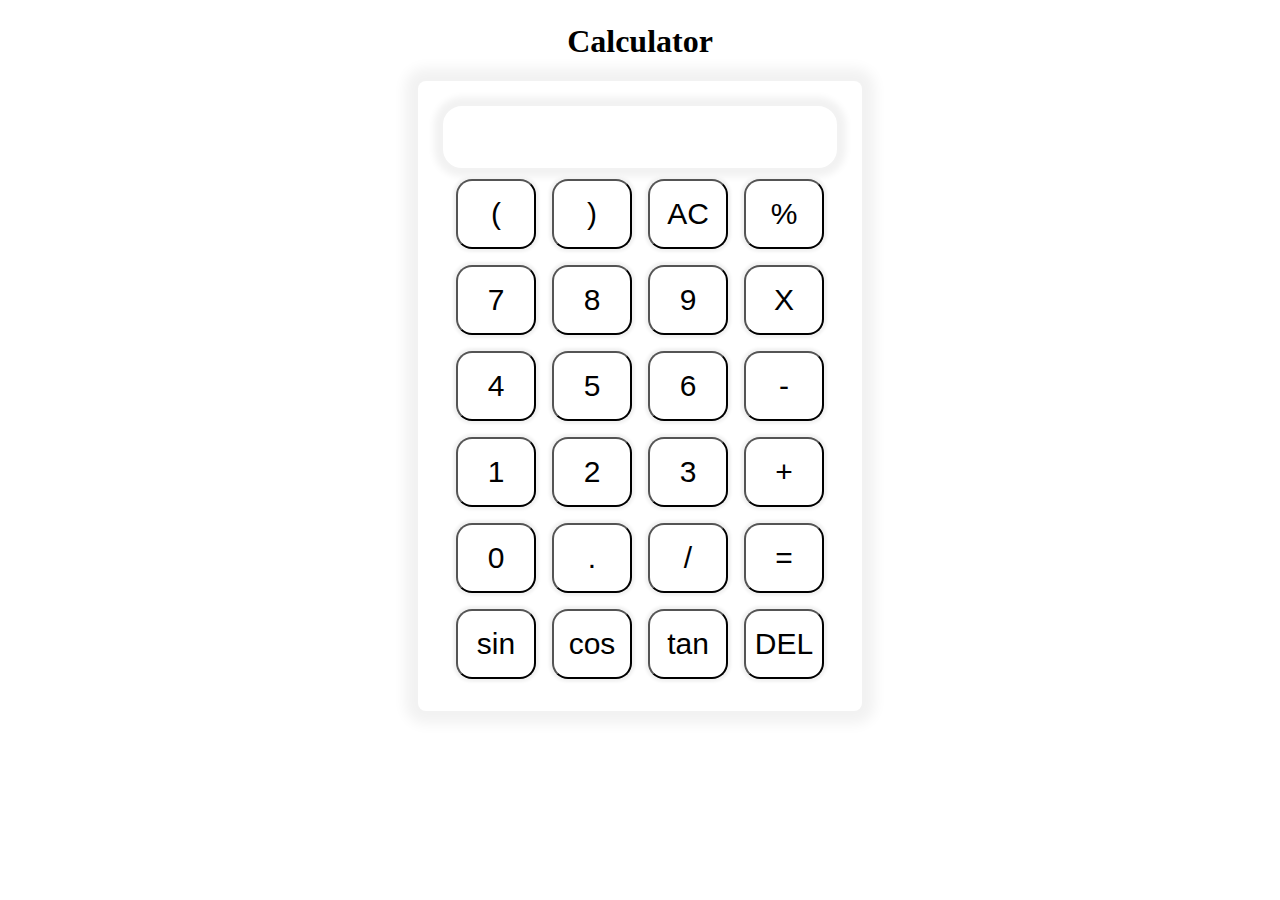
<file: index.html>
<!DOCTYPE html>
<html lang="en">
<head>
    <meta charset="UTF-8">
    <meta http-equiv="X-UA-Compatible" content="IE=edge">
    <meta name="viewport" content="width=device-width, initial-scale=1.0">
    <link rel="stylesheet" href="calculator.css">
    <title>Calculator</title>
     
</head>
<body>
    <div class="container">
        <h1>Calculator</h1>
        <div class="calculator">
            <input type="text" name="screen" id="screen">
            <table>
               <tr>
                    <td><button>(</button></td>
                    <td><button>)</button></td>
                    <td><button>AC</button></td>
                    <td><button>%</button></td>
                </tr>

                <tr>
                    <td><button>7</button></td>
                    <td><button>8</button></td>
                    <td><button>9</button></td>
                    <td><button>X</button></td>
                </tr>

                <tr>
                    <td><button>4</button></td>
                    <td><button>5</button></td>
                    <td><button>6</button></td>
                    <td><button>-</button></td>
                </tr>

                <tr>
                    <td><button>1</button></td>
                    <td><button>2</button></td>
                    <td><button>3</button></td>
                    <td><button>+</button></td>
                </tr>

                <tr>
                    <td><button>0</button></td>
                    <td><button>.</button></td>
                    <td><button>/</button></td>
                    <td><button>=</button></td>
                </tr>
                <tr>
                    <td><button>sin</button></td>
                    <td><button>cos</button></td>
                    <td><button>tan</button></td>
                    <td><button>DEL</button></td>
                </tr>
            </table>
        </div>
    </div>
    
</body>
<script src="calculator.js"></script>
</html>
</file>
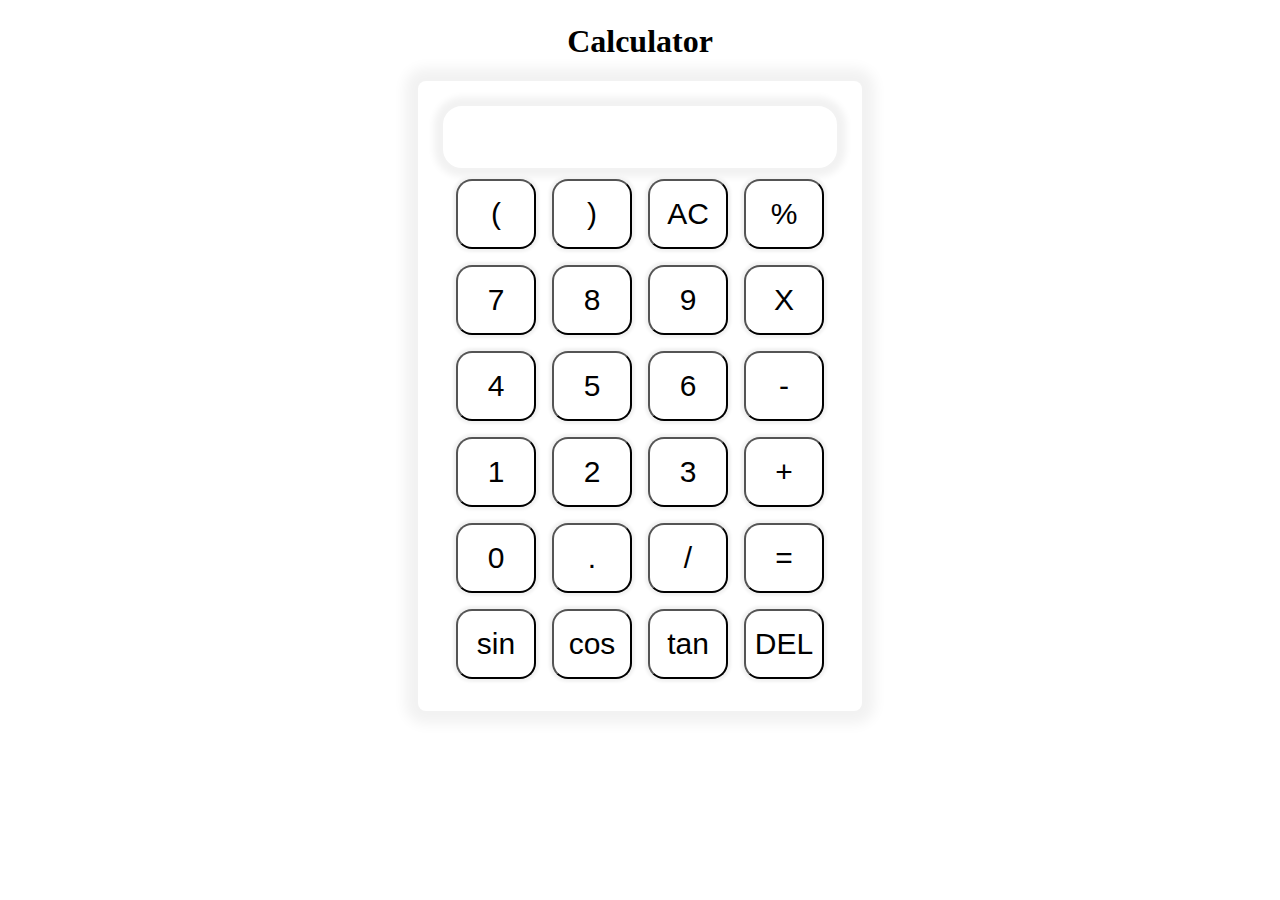
<file: calculator.html>
<!DOCTYPE html>
<html lang="en">
<head>
    <meta charset="UTF-8">
    <meta http-equiv="X-UA-Compatible" content="IE=edge">
    <meta name="viewport" content="width=device-width, initial-scale=1.0">
    <link rel="stylesheet" href="calculator.css">
    <title>Calculator</title>
     
</head>
<body>
    <div class="container">
        <h1>Calculator</h1>
        <div class="calculator">
            <input type="text" name="screen" id="screen">
            <table>
               <tr>
                    <td><button>(</button></td>
                    <td><button>)</button></td>
                    <td><button>AC</button></td>
                    <td><button>%</button></td>
                </tr>

                <tr>
                    <td><button>7</button></td>
                    <td><button>8</button></td>
                    <td><button>9</button></td>
                    <td><button>X</button></td>
                </tr>

                <tr>
                    <td><button>4</button></td>
                    <td><button>5</button></td>
                    <td><button>6</button></td>
                    <td><button>-</button></td>
                </tr>

                <tr>
                    <td><button>1</button></td>
                    <td><button>2</button></td>
                    <td><button>3</button></td>
                    <td><button>+</button></td>
                </tr>

                <tr>
                    <td><button>0</button></td>
                    <td><button>.</button></td>
                    <td><button>/</button></td>
                    <td><button>=</button></td>
                </tr>
                <tr>
                    <td><button>sin</button></td>
                    <td><button>cos</button></td>
                    <td><button>tan</button></td>
                    <td><button>DEL</button></td>
                </tr>
            </table>
        </div>
    </div>
    
</body>
<script src="calculator.js"></script>
</html>
</file>
<file: calculator.css>
.container{
    text-align: center;
    margin: 23px;
    /* border: 2px solid grey; */
}
table{
    margin: auto;
}
input{
    border-radius: 21px;
    box-shadow: 0px 0px 7px 7px #f2f2f2;
    /* border: 2px solid black; */
    border: 2px solid #f2f2f2;
    font-size: 34px;
    height: 60px;
    width: 390px;

}
button{
    /* border-radius: 20px; */
    font-size: 30px;
    background-color: white;
    box-shadow: 0px 0px 3px 3px  #f2f2f2 ; 
    /* box-shadow: 0px 0px 13px 13px #f2f2f2; */
    border-radius: 16px;
    width: 80px;
    height: 70px;
    margin: 6px;
}
.calculator{
    /* border: 2px solid grey; */
    background-color: white;
    padding: 23px;
    display: inline-block;
    border-radius: 8px;
    /* box-shadow: 0px 0px 3px 3px  #f2f2f2 ; */
    box-shadow: 0px 0px 13px 13px #f2f2f2;
}
</file>
